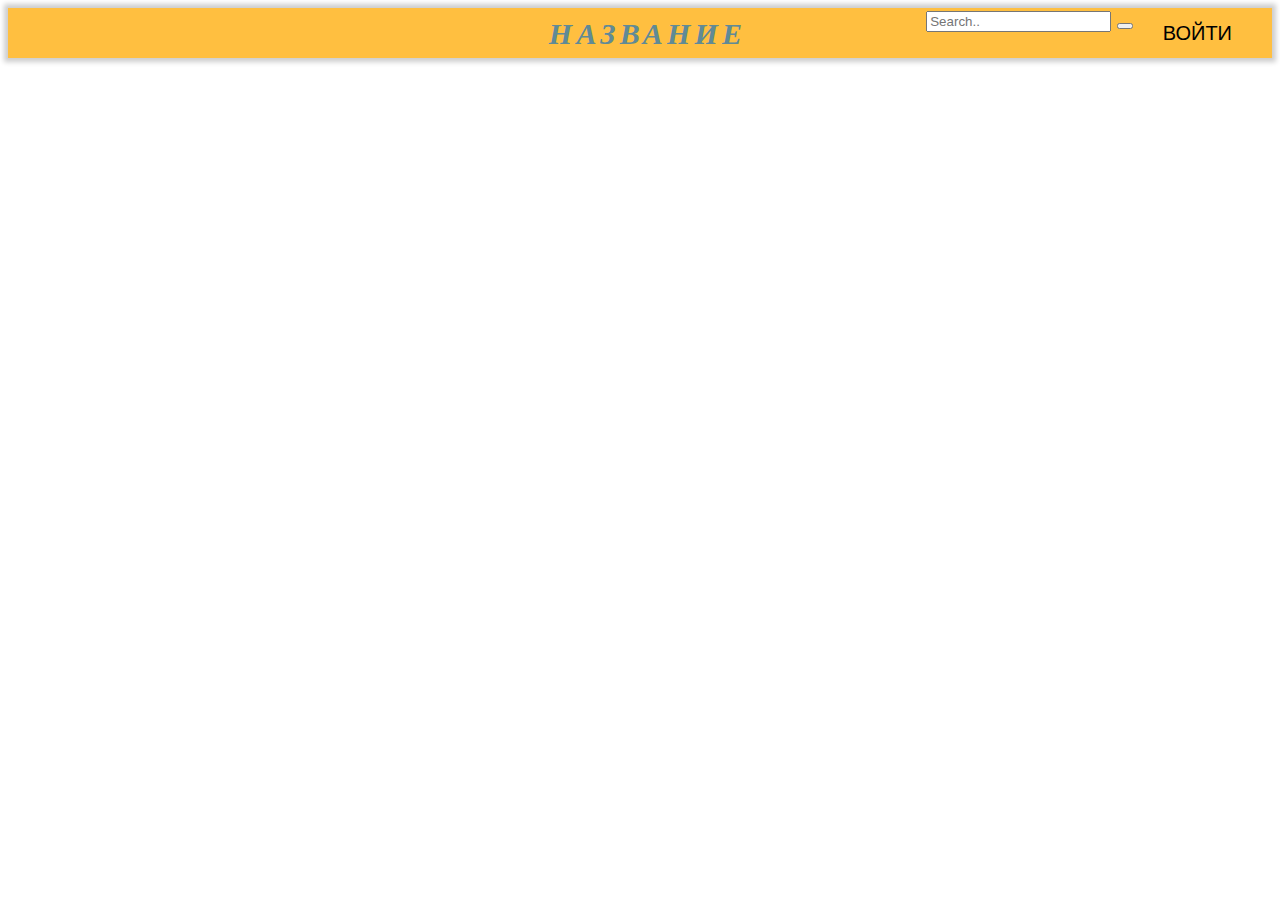
<file: lending/index.html>
<!DOCTYPE html>
<html lang="en">
<head>
    <meta charset="UTF-8">
    <meta name="viewport" content="width=device-width, initial-scale=1.0">
    <title>Landing page</title>
    <link rel="stylesheet" href="style.css">
</head>
<body>
     <div class="wrapper0"> 
        
        <div class="header">
            <nav>
                <ul class="ul1">
                  
                   <li><a href="">Войти</a></li>
               <li>
                  
<form class="example" action="action_page.php">
  <input type="text" placeholder="Search.." name="search">
  <button type="submit"><i class="fa fa-search"></i></button>
</form> </li>
             
                  <li id="logo">Название</li>
                </ul>
            </nav>
        </div>
 </div>
</body>
</html>
</file>
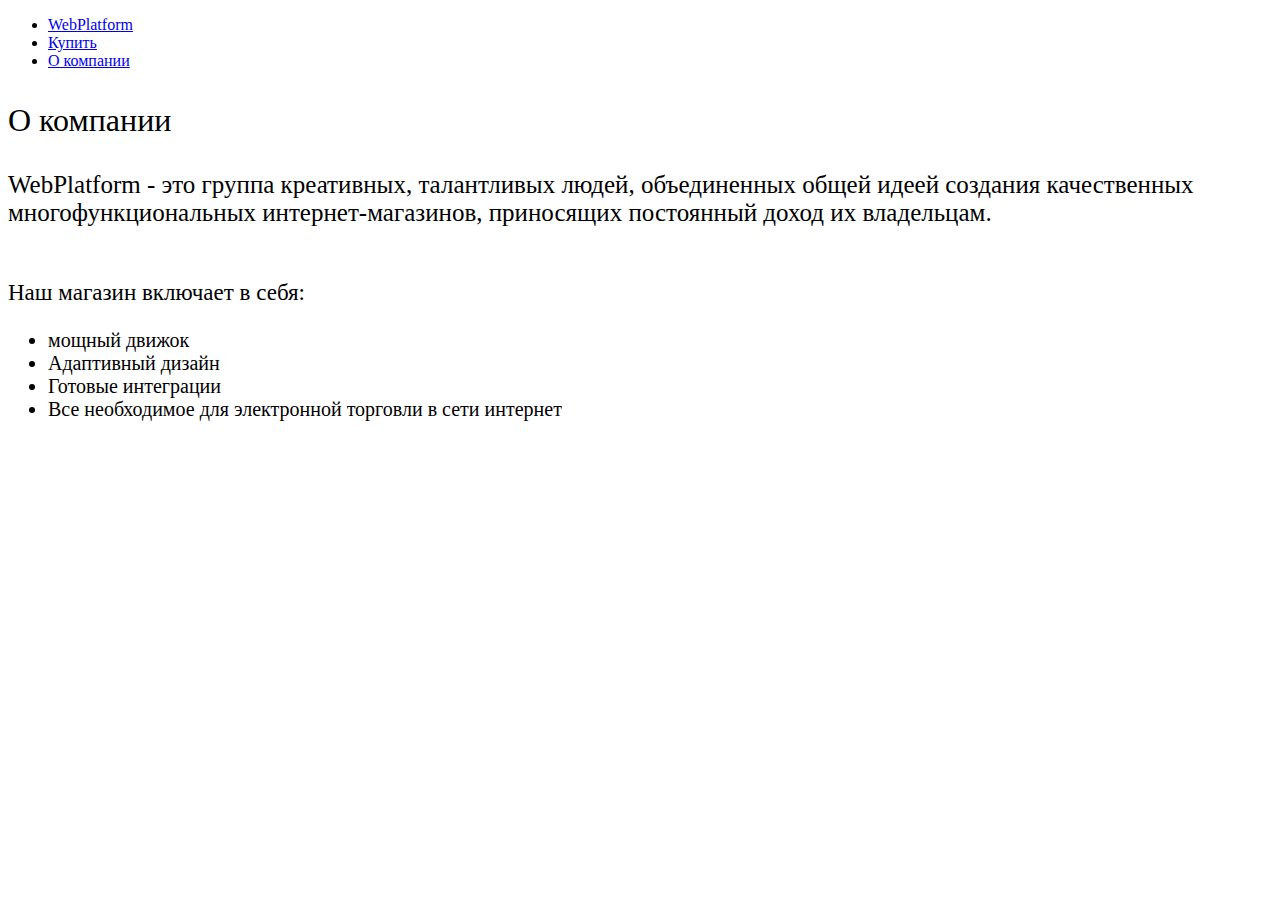
<file: about.html>
<!DOCTYPE html>
<html lang="en">

<head>
  <meta charset="UTF-8">
  <meta name="viewport" content="width=device-width, initial-scale=1.0">
  <title>Site</title>
  <link rel="stylesheet" href="https://cdn.jsdelivr.net/npm/bootstrap@4.5.3/dist/css/bootstrap.min.css"
    integrity="sha384-TX8t27EcRE3e/ihU7zmQxVncDAy5uIKz4rEkgIXeMed4M0jlfIDPvg6uqKI2xXr2" crossorigin="anonymous">

</head>

<body>

  <ul class="nav">
    <li class="nav-item">
      <a class="nav-link active" href="./index.html">WebPlatform</a>
    </li>
    <li class="nav-item">
      <a class="nav-link" href="./order.html">Купить</a>
    </li>
    <li class="nav-item">
      <a class="nav-link" href="./about.html">О компании</a>
    </li>
  </ul>

  <div class="container mt-4">
    <p class="text-center text-secondary" style="font-size: xx-large">
      О компании
    </p>
  </div>

  <div class="container mt-4">
    <p class="text-center" style="font-size: 25px">
      WebPlatform - это группа креативных, талантливых людей,
      объединенных общей идеей создания качественных многофункциональных интернет-магазинов,
      приносящих постоянный доход их владельцам. <br><br>
    </p>
    <p style="font-size: 23px">Наш магазин включает в себя:</p>
    <ul>
      <li style="font-size: 20px">мощный движок</li>
      <li style="font-size: 20px">Адаптивный дизайн</li>
      <li style="font-size: 20px">Готовые интеграции</li>
      <li style="font-size: 20px">Все необходимое для электронной торговли в сети интернет</li>
    </ul>
  </div>


  <script src="https://code.jquery.com/jquery-3.5.1.slim.min.js"
    integrity="sha384-DfXdz2htPH0lsSSs5nCTpuj/zy4C+OGpamoFVy38MVBnE+IbbVYUew+OrCXaRkfj"
    crossorigin="anonymous"></script>
  <script src="https://cdn.jsdelivr.net/npm/bootstrap@4.5.3/dist/js/bootstrap.bundle.min.js"
    integrity="sha384-ho+j7jyWK8fNQe+A12Hb8AhRq26LrZ/JpcUGGOn+Y7RsweNrtN/tE3MoK7ZeZDyx"
    crossorigin="anonymous"></script>
</body>

</html>
</file>
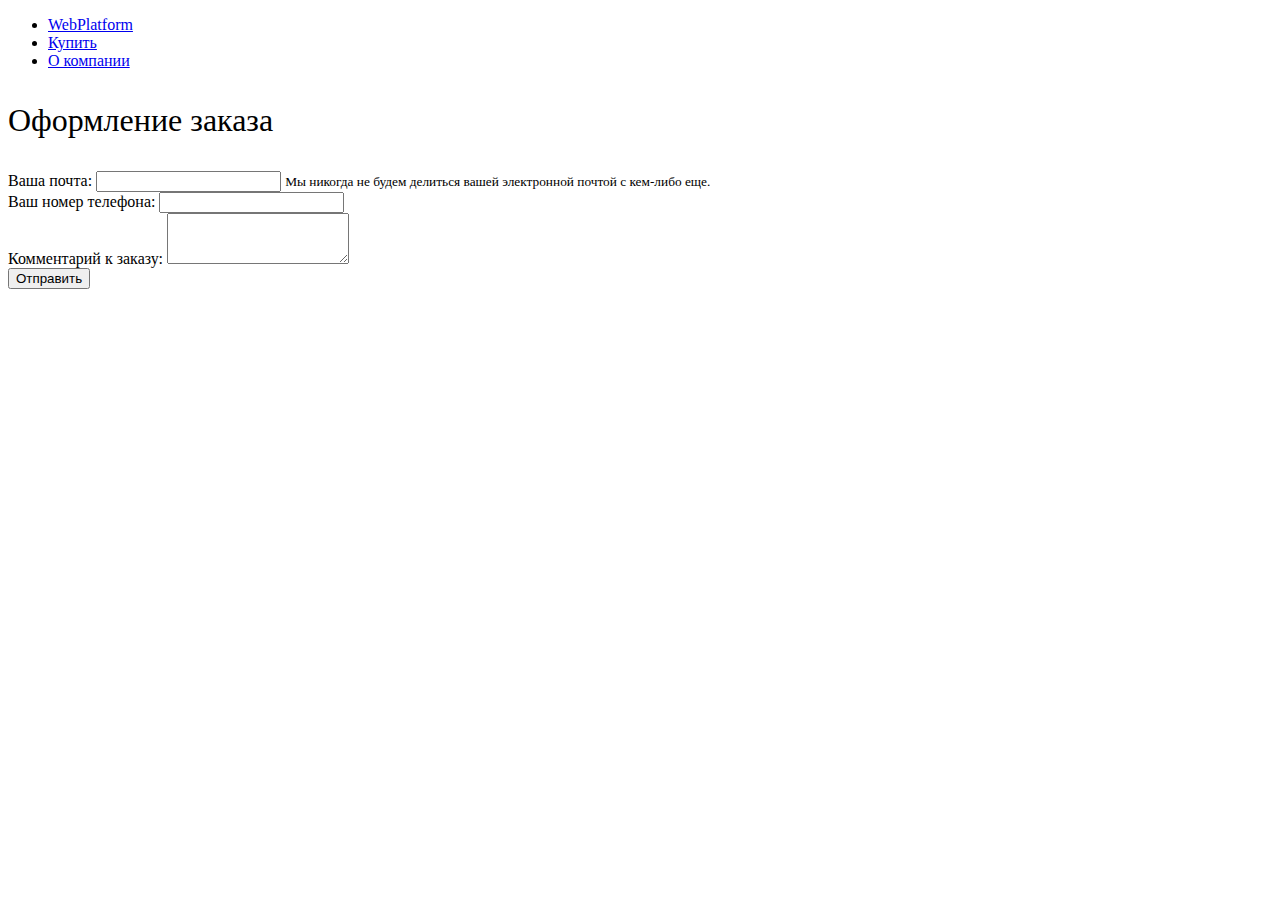
<file: order.html>
<!DOCTYPE html>
<html lang="en">

<head>
  <meta charset="UTF-8">
  <meta name="viewport" content="width=device-width, initial-scale=1.0">
  <title>Site</title>
  <link rel="stylesheet" href="https://cdn.jsdelivr.net/npm/bootstrap@4.5.3/dist/css/bootstrap.min.css"
    integrity="sha384-TX8t27EcRE3e/ihU7zmQxVncDAy5uIKz4rEkgIXeMed4M0jlfIDPvg6uqKI2xXr2" crossorigin="anonymous">

</head>

<body>

  <ul class="nav">
    <li class="nav-item">
      <a class="nav-link active" href="./index.html">WebPlatform</a>
    </li>
    <li class="nav-item">
      <a class="nav-link" href="./order.html">Купить</a>
    </li>
    <li class="nav-item">
      <a class="nav-link" href="./about.html">О компании</a>
    </li>
  </ul>

  <div class="container mt-4">
    <p class="text-center text-secondary" style="font-size: xx-large">
       Оформление заказа
    </p>
  </div>

  <form class="container mt-5">
    <div class="form-group">
      <label for="exampleInputEmail1">Ваша почта:</label>
      <input type="email" class="form-control" id="exampleInputEmail1" aria-describedby="emailHelp">
      <small id="emailHelp" class="form-text text-muted">Мы никогда не будем делиться вашей электронной почтой с кем-либо еще.</small>
    </div>
    <div class="form-group">
      <label for="exampleInputPassword1">Ваш номер телефона:</label>
      <input type="number" class="form-control" id="exampleInputPassword1">
    </div>
    <div class="form-group">
      <label for="exampleFormControlTextarea1">Комментарий к заказу:</label>
      <textarea class="form-control" id="exampleFormControlTextarea1" rows="3"></textarea>
    </div>
    <button type="submit" class="btn btn-primary">Отправить</button>
  </form>

  <script src="https://code.jquery.com/jquery-3.5.1.slim.min.js"
    integrity="sha384-DfXdz2htPH0lsSSs5nCTpuj/zy4C+OGpamoFVy38MVBnE+IbbVYUew+OrCXaRkfj"
    crossorigin="anonymous"></script>
  <script src="https://cdn.jsdelivr.net/npm/bootstrap@4.5.3/dist/js/bootstrap.bundle.min.js"
    integrity="sha384-ho+j7jyWK8fNQe+A12Hb8AhRq26LrZ/JpcUGGOn+Y7RsweNrtN/tE3MoK7ZeZDyx"
    crossorigin="anonymous"></script>
</body>

</html>
</file>
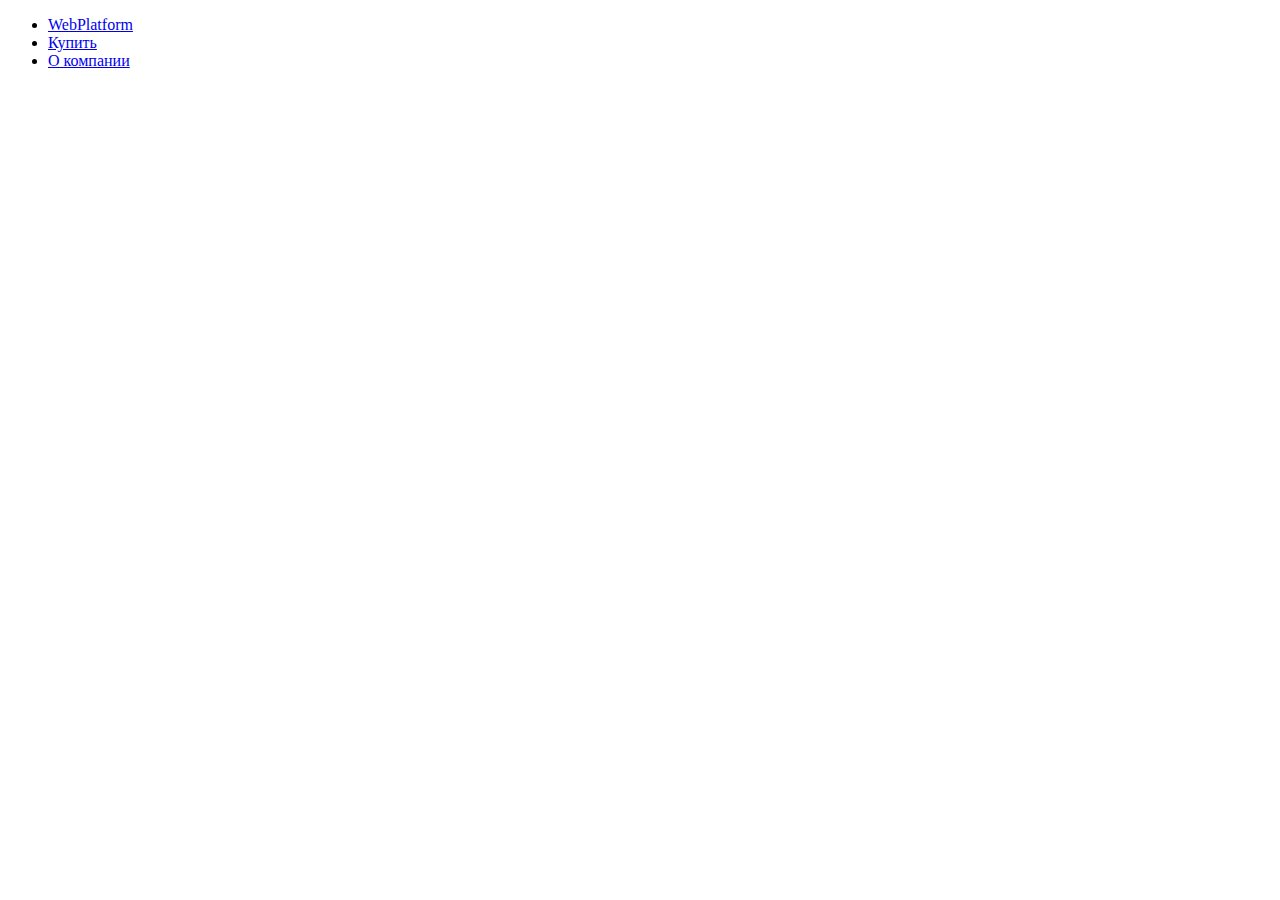
<file: support.html>
<!DOCTYPE html>
<html lang="en">
<head>
    <meta charset="UTF-8">
    <title>Support</title>
    <link rel="stylesheet" href="https://cdn.jsdelivr.net/npm/bootstrap@4.5.3/dist/css/bootstrap.min.css"
          integrity="sha384-TX8t27EcRE3e/ihU7zmQxVncDAy5uIKz4rEkgIXeMed4M0jlfIDPvg6uqKI2xXr2" crossorigin="anonymous">
</head>
<body>
<ul class="nav">
    <li class="nav-item">
        <a class="nav-link active" href="./index.html">WebPlatform</a>
    </li>
    <li class="nav-item">
        <a class="nav-link" href="./order.html">Купить</a>
    </li>

    <li class="nav-item">
        <a class="nav-link" href="./about.html">О компании</a>
    </li>
</ul>
</body>
</html>
</file>
<file: lending/style.css>
body {
   
    font-size: 20px;

  background-color: ;
}

.wrapper0 {
  box-shadow: 0px 0px 5px 4px rgba(0, 0, 0, .2);
  margin-bottom: 20px;
}


nav {
    width: 100%;
    margin: 0 auto;
    background: #FFBF40 ;
    
}

nav:before {
    content: none;
    display: block;
    height: 50px;
    width: 100%;
    background: #000;
    position: absolute;
    left: 0;
    z-index: -1;
}

.ul1 {
    margin: 0;
    padding: 0;
    list-style: none;
    height: 50px;
    font-family: 'Roboto', sans-serif;
    margin-right: 10px;
    

}

.ul1 li {
    float: right;
}

.ul1 li a{
    color: #000;
    display: block;
    height: 50px;
    padding: 0 30px;
    text-transform: uppercase;
    text-decoration: none;
    line-height: 50px;
}

.ul1 li a:hover {
    background: #BF8F30;
    transition-duration: 0.3s;
    border-radius: 10px;
    color: ;
}

#logo {
  margin-right: 180px;
  margin-top: 9px;
  padding: 0;
  list-style: none;
 
  font-family: Georgia, serif;
  font-size: 30px;
  letter-spacing: 4.2px;
  word-spacing: 1.2px;
  color: #608a96;
  font-weight: 700;
  text-decoration: rgb(68, 68, 68);
  font-style: oblique;
  font-variant: normal;
  text-transform: uppercase;
}
</file>
